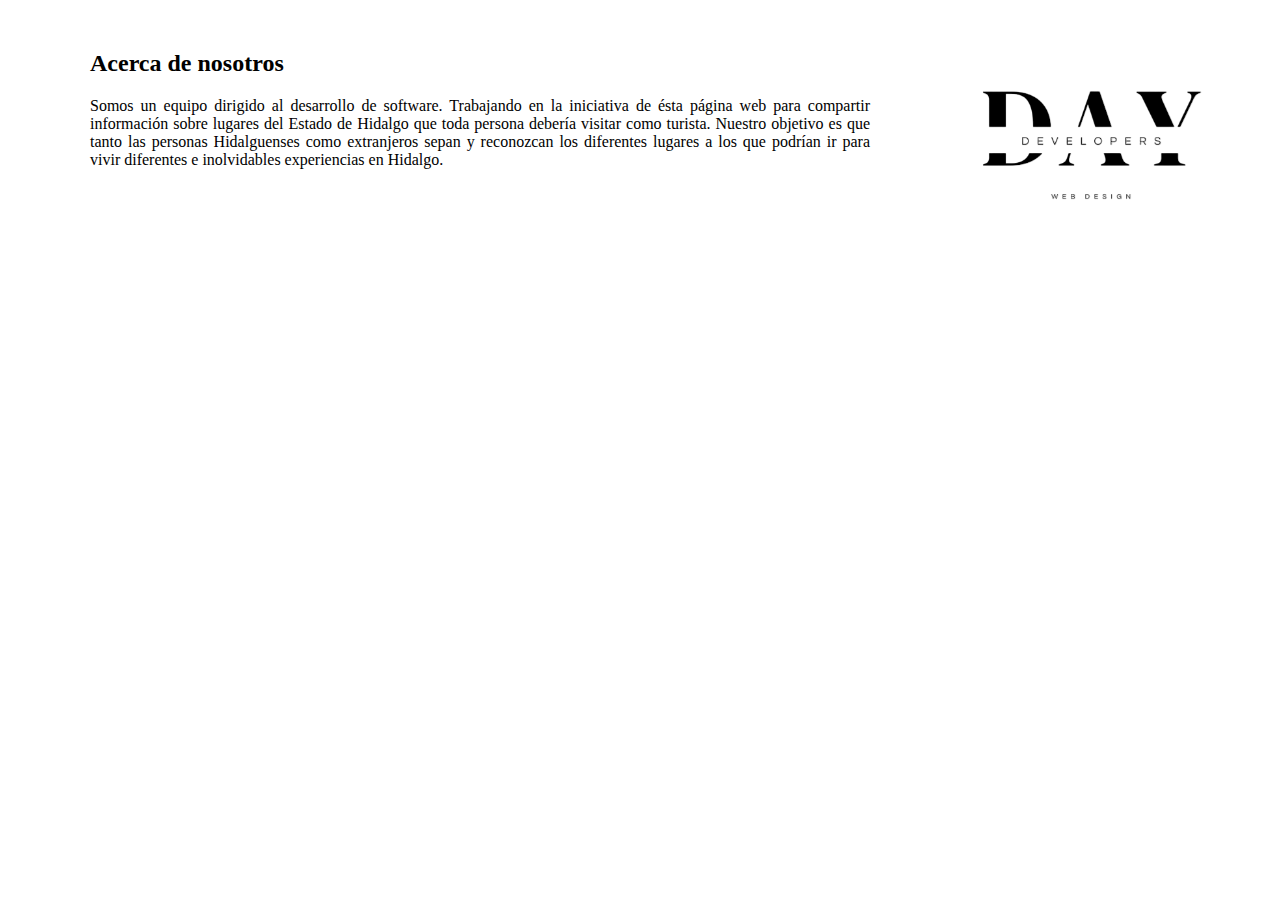
<file: Yoali/Acerca/acerca.html>
<!DOCTYPE html>
<html lang="en">
<head>
    <meta charset="UTF-8">
    <meta http-equiv="X-UA-Compatible" content="IE=edge">
    <meta name="viewport" content="width=device-width, initial-scale=1.0">
    <link rel="stylesheet" href="styles.css">
    <title>Acerca de nosotros</title>
</head>
<body>
    <section class="acerca">

        <section class="inf">
            <h2>Acerca de nosotros</h2>
            <p>Somos un equipo dirigido al desarrollo de software. Trabajando en la iniciativa de ésta página web para compartir información sobre lugares del 
                Estado de Hidalgo que toda persona debería visitar como turista. Nuestro objetivo es que tanto las personas Hidalguenses como extranjeros sepan y 
                reconozcan los diferentes lugares a los que podrían ir para vivir diferentes e inolvidables experiencias en Hidalgo. 
            </p>
        </section>

        <section class="logo">
            <img src="Images/Logo.png" width=240 height=240>
        </section>

    </section>
</body>
</html>
</file>
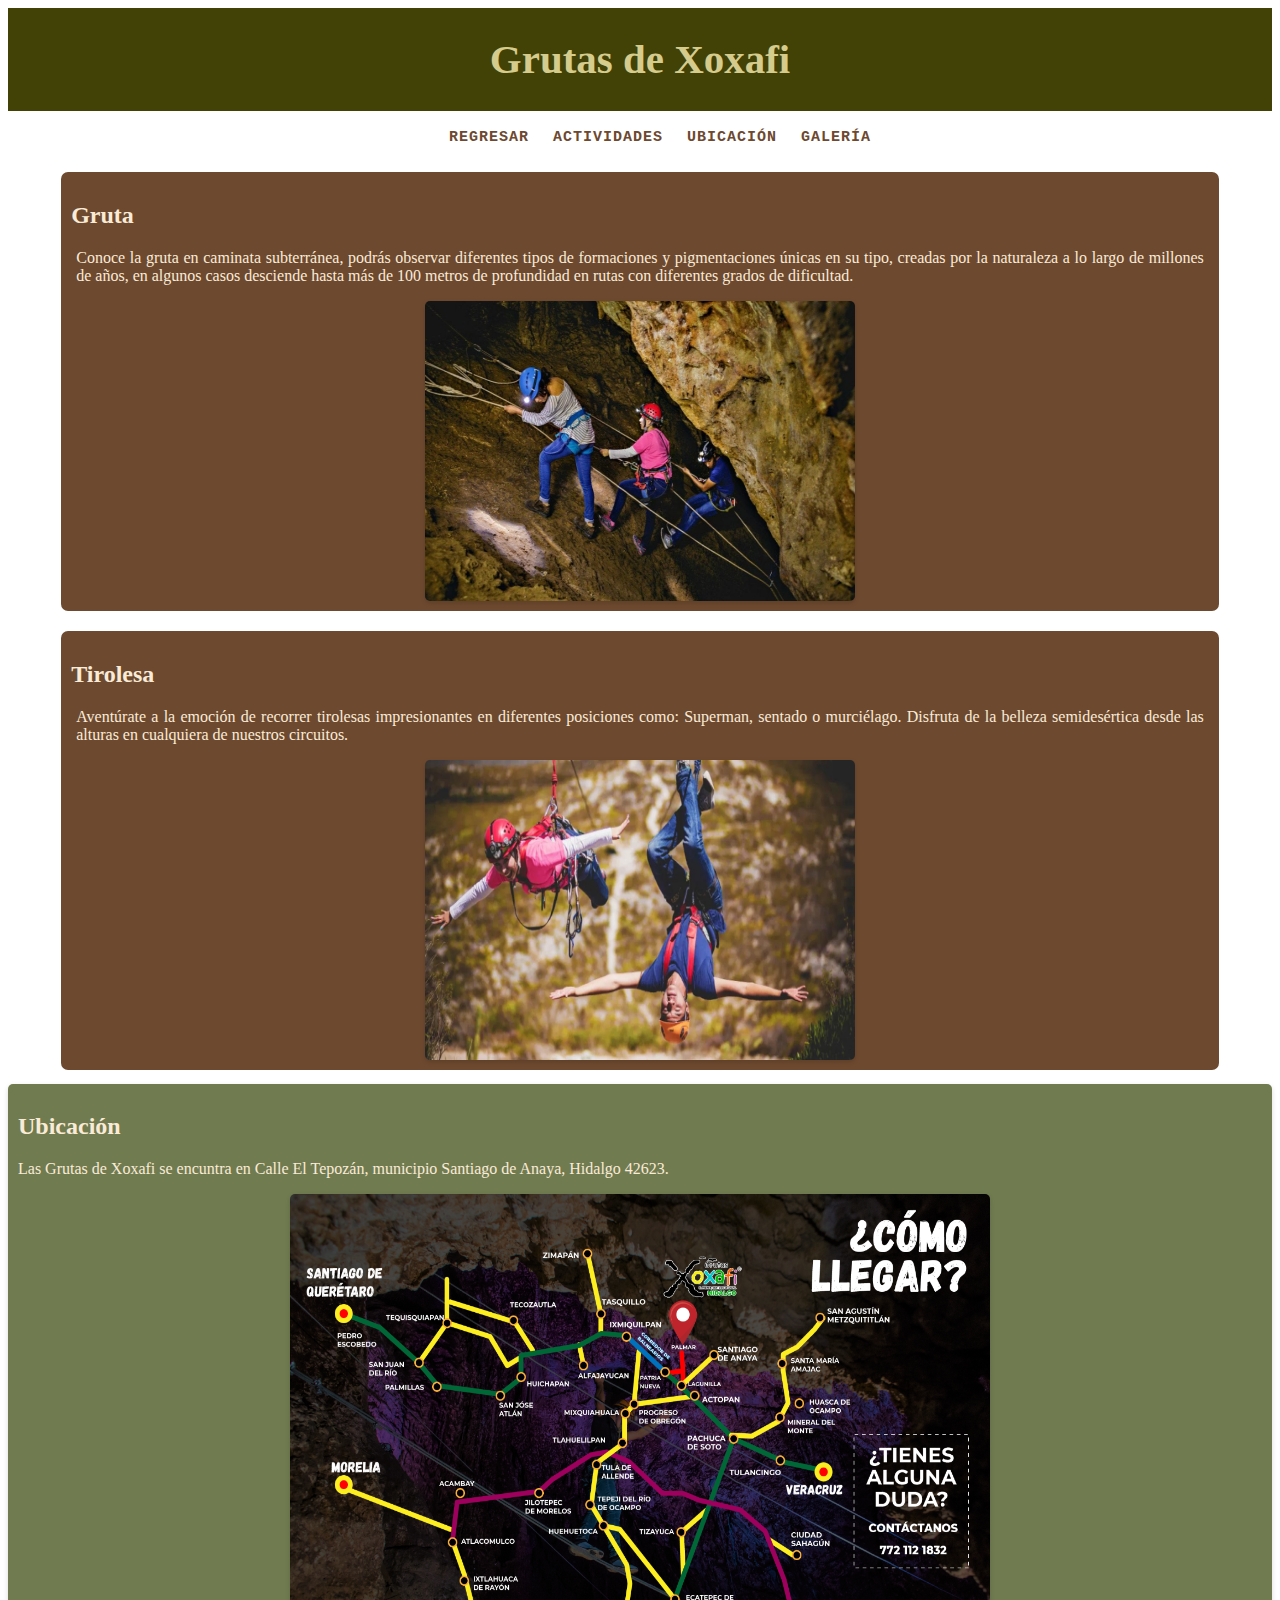
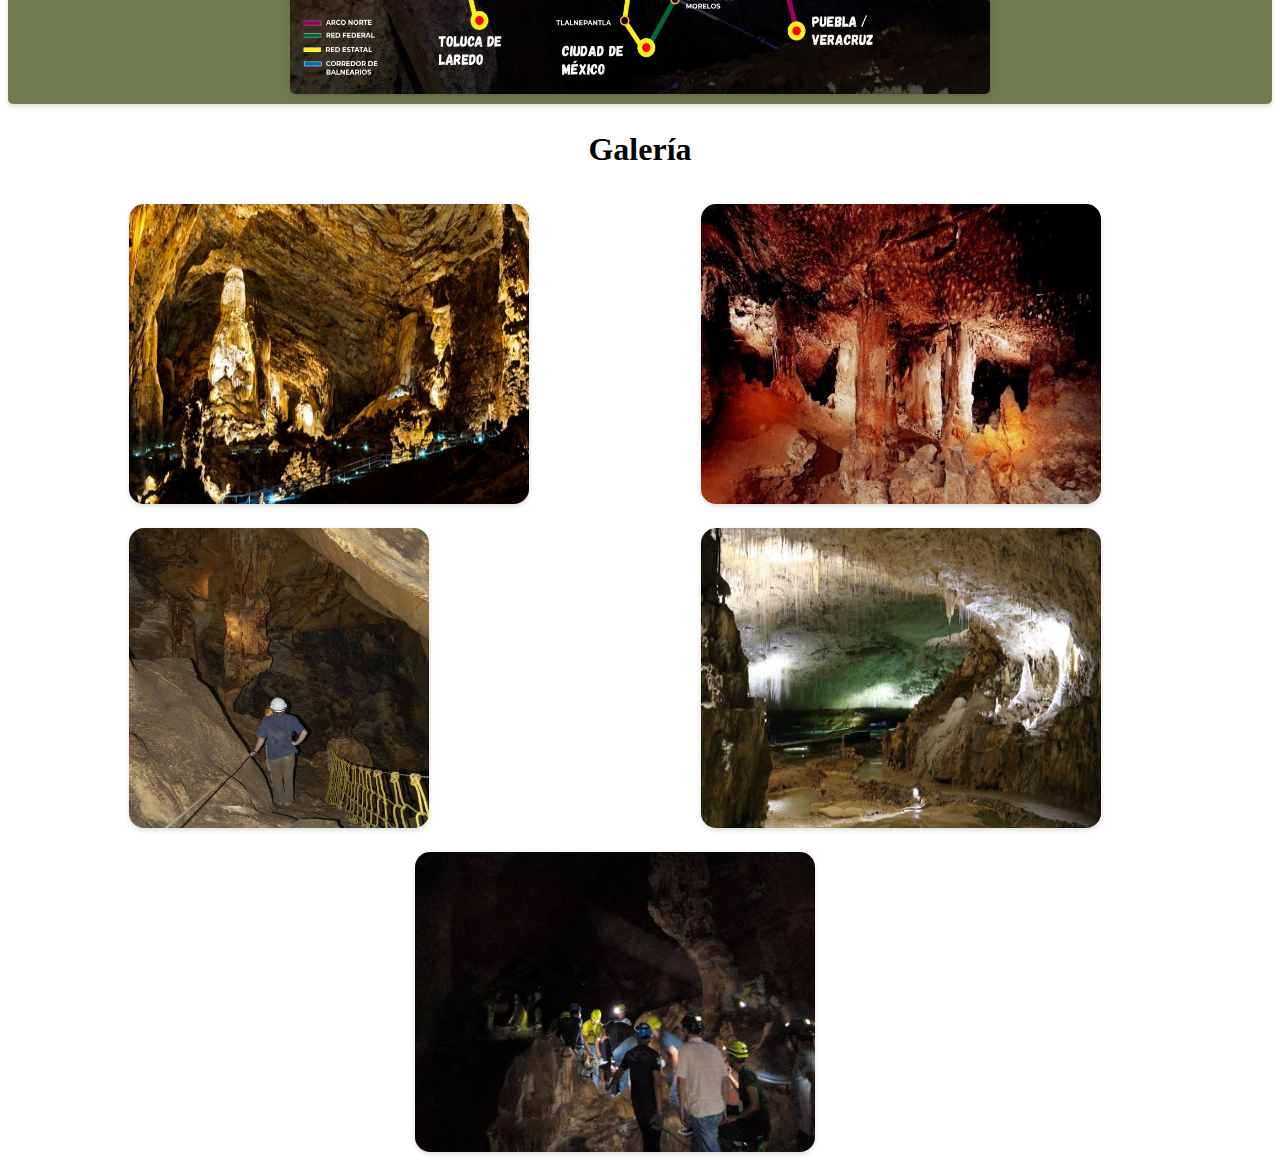
<file: Yoali/Carrousel/GrutasXoxafi.html>
<!DOCTYPE html>
<html lang="en">
<head>
    <meta charset="UTF-8">
    <meta http-equiv="X-UA-Compatible" content="IE=edge">
    <meta name="viewport" content="width=device-width, initial-scale=1.0">
    <link rel="stylesheet" href="styles.css">
    <title>Grutas</title>
</head>
<body>
    <header class="headerX">
        <h1>Grutas de Xoxafi</h1>
          
    </header>

    <!--Galería de imágenes-->
    <nav class="back"> 
        <ul>
            <li><a href="Index.html">Regresar</a></li>
            <li><a href="#act">Actividades</a></li>
            <li><a href="#ubi">Ubicación</a></li>
            <li><a href="#gale">Galería</a></li>
        </ul>
    </nav>
    
    <section id="act">
        <section class="a1">
            <h2>Gruta</h2>
            <p>Conoce la gruta en caminata subterránea, podrás observar diferentes tipos de formaciones
                y pigmentaciones únicas en su tipo, creadas por la naturaleza a lo largo de millones de años,
                en algunos casos desciende hasta más de 100 metros de profundidad en rutas con diferentes grados de dificultad.</p>
                <section class="actimg">
                    <img src="images/Gruta.jpg" width=430 height=300/>
                </section>
                
        </section>
        <section class="a2">
            <h2>Tirolesa</h2>
            <p>Aventúrate a la emoción de recorrer tirolesas impresionantes en diferentes posiciones como: Superman, sentado o murciélago.
                Disfruta de la belleza semidesértica desde las alturas en cualquiera de nuestros circuitos.</p>
                <section class="actimg">
                    <img src="images/Tirolesa.jpg" width=430 height=300/>
                </section>
        </section>
    </section>

    <section class="hosp"></section>

    <section id="ubi">
        <h2>Ubicación</h2>
        <p>Las Grutas de Xoxafi se encuntra en Calle El Tepozán, municipio Santiago de Anaya, Hidalgo 42623.</p>
        <section class="mapa"><img src="images/MapaX.png" width=700px height=500px ></section>
    </section>


    <section id="gale">
        <h2>Galería</h2>
        <section class="mediagaleria">
            
            <section class="item">
                <img src="images/Xoxafi-2.jpg.png" width=400 height=300/>
            </section>

            <section class="item">
                <img src="images/Xoxafi-3.jpg" width=400 height=300/>
            </section>

            <section class="item">
                <img src="images/Xoxafi-1.jpg" width=300 height=300/>
            </section>

            <section class="item">
                <img src="images/Xoxafi-4.jpg" width=400 height=300/>
            </section>

            <section class="item">
                <img src="images/Xoxafi-5.jpg" width=400 height=300/>
            </section>
                          
        </section>
</body>
</html>
</file>
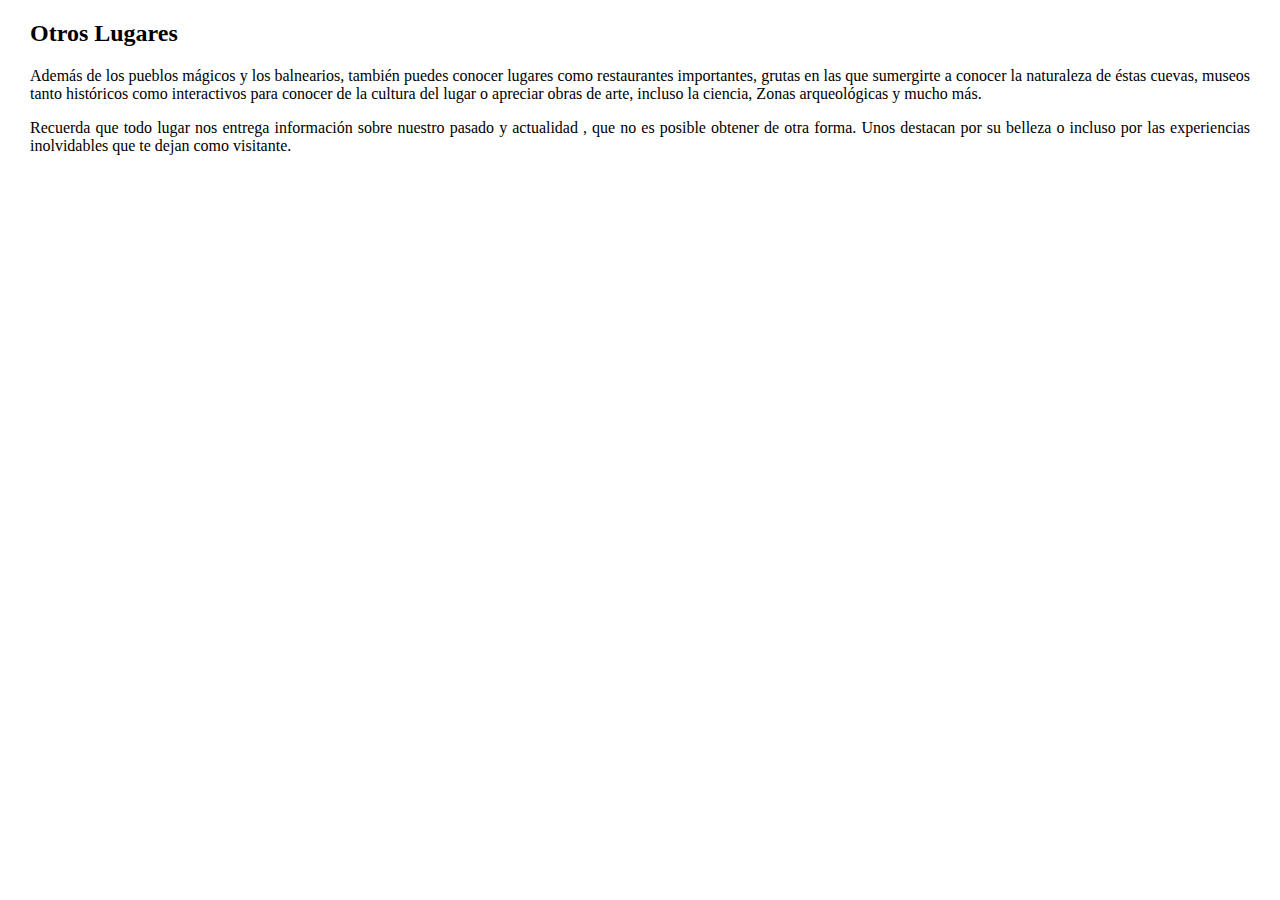
<file: Yoali/OtrosLugares/Otros.html>
<!DOCTYPE html>
<html lang="en">
<head>
    <meta charset="UTF-8">
    <meta http-equiv="X-UA-Compatible" content="IE=edge">
    <meta name="viewport" content="width=device-width, initial-scale=1.0">
    <link rel="stylesheet" href="styles.css">
    <title>Otros Lugares</title>
</head>
<body>
    <section class="otros">
        <h2>Otros Lugares</h2>
        <section class="inf">
            <p>Además de los pueblos mágicos y los balnearios, 
            también puedes conocer lugares como restaurantes importantes, 
            grutas en las que sumergirte a conocer la naturaleza de éstas cuevas,
            museos tanto históricos como interactivos para conocer de la cultura del lugar
            o apreciar obras de arte, incluso la ciencia, Zonas arqueológicas y mucho más.
            </p>
            <p>Recuerda que todo lugar nos entrega información sobre nuestro pasado y actualidad
            , que no es posible obtener de otra forma. Unos destacan por su belleza o incluso por 
            las experiencias inolvidables que te dejan como visitante. 
            </p>
        </section>

    </section>
</body>
</html>
</file>
<file: Yoali/Acerca/styles.css>
body{
    margin: 0;
    padding: 0;
}

.acerca{
    display: flex;
    justify-content: space-evenly;
    overflow: auto;
    flex-wrap: wrap;
}

.inf{
    width: 780px;
    margin: 30px;
}
.inf p{
    text-align: justify;
}
.logo img{
    margin: 10px;
}

@media screen and (max-width:1100px){
    .logo img{
        scale: 50%;
    }
}

@media screen and (max-width:600px){
    .logo img{
            scale: 60%;
    }
}
@media screen and (max-width:450px){
    .logo img{
            scale: 70%;
    }
}
@media screen and (max-width:300px){
    .logo img{
            scale: 90%;
    }
}
</file>
<file: Yoali/Carrousel/styles.css>
a{
    text-decoration: none;
}
.Carousel{
    width: 100%;
    display: flex;
    flex-wrap: wrap;
    overflow: auto;
    justify-content: space-evenly;
    align-items: center;
    background-color: #A4B07E;
}
.Carousel h4,small,a{
    margin: 0;
    padding: 0;
}

/* imágenes */
.slick-list{
    position: relative;
    display: flex;
    align-items: center;
    width: fit-content;
    height: 304px;
    padding: 10px 0px;
    margin: 0px auto;
    max-width: 90vw;
    overflow: hidden;
}
.slick-track{
    position: relative;
    top: 0;
    left: 0;
    display: flex;
    justify-content: center;
    transition: .5s ease-in-out;
}
.slick{
    position: relative;
    width: 275px;
    padding: 0 18px;
    float: left;
    box-sizing: border-box;
    display: flex;
    height: 100%;
}
.slick h4{
    position: absolute;
    z-index: 1;
    font-size: 16px;
    line-height: 23px;
    color: #fff;
    padding: 15px;
    font-family: 'Roboto';
    font-style: normal;
    text-shadow: 0px 4px 4px rgba(0, 0, 0, 0.25),
     0px 4px 4px rgba(0, 0, 0, 0.25),
      0px 4px 4px rgba(0, 0, 0, 0.25),
       0px 4px 4px rgba(0, 0, 0, 0.25),
     0px 4px 4px rgba(0, 0, 0, 0.25), 0px 0px 4px #000000;
}
.slick h4 small{
    font-size: 18px;
    display: block;
}
.slick a img{
    object-fit: cover;
    height: 300px;
    width: 100%;
    border-radius: 4px;
    box-shadow: 0 2px 5px 0 rgba(0,0,0,.5);
    transition: .3s ease-in-out;
}
.slick a img:hover{
    opacity: .75;
}

/* botones */
.slick-arrow{
    border-radius: 30px;
    background-color: #6D492F;
    position: absolute;
    z-index: 4;
    width: 48px;
    height: 48px;
    text-align: center;
    box-shadow: 0 2px 5px 0 rgba(0,0,0,.15);
    border: 0;
    cursor: pointer;
}
.slick-arrow:focus{
    outline: 0;
}
.slick-arrow svg{
    width: 12px;
    height: 100%;
    color:#fff;
}
.slick-prev{
    left: 0px;
}
.slick-next{
    right: 0px;
}




/*GALERÍA GRUTAS-XOXAFI*/
.headerX{
    display: grid;
    background-color: #424206;
    color: #D5CB8D;
    width: 100%;
}
.headerX, h1{
    font-size:160%;
    font-family: 'Roboto';
    text-align: center;
}
/**Menú*/
.back{
    display: grid;
    justify-content: space-evenly;
    justify-content: center;
    position: relative; top: 0em;
    margin: 0;
  }
  .back ul li:hover{
    color: #C7A685!important;
  }
  .menback ul{
    list-style: none;
    margin:0;
    padding:0;
    justify-content: center;
  }
  .back li{
    display:inline-block;
  }
  .back ul a {
    
    color:#6D492F;
    font-weight:400;
    font-size:15px;
    padding:10px;
    font-family: monospace;
    font-weight: bold;
    text-transform:uppercase;
    letter-spacing:1px;
  }
  .back ul a:hover {
    color: #C7A685;
    background-color: white;
  }
/*Texto*/
#act{
    display: flex;
    padding-bottom: 4px;
    justify-content: center;
    overflow: auto;
    flex-wrap: wrap;
}
.a1, .a2{
    padding: 10px;
    background: #6D492F ;
    border-radius: 7px;
    color: antiquewhite;
    margin: 10px;
    overflow: auto;
}
.a1, .a2{
    width: 90%;
}
.a2 img{
    margin: 0;
}
#act p{
    text-align: justify;
    padding-left: 5px;
    padding-right: 5px;
}
.actimg{
    display: flex;
    justify-content: center;
    flex-wrap: wrap;
}
.actimg img{
    margin: 0;
}
.actimg img:hover{
    transform: translateY(-10px);
}
#ubi{
    padding: 10px;
    background: #707B50 ;
    border-radius: 30px;
    color: antiquewhite;
}
#ubi, img{
    border-radius: 5px;
    box-shadow: 0 2px 5px 0 rgba(0,0,0,.15);
}
.mapa img:hover{
    transform:scale(130%);
    margin-bottom: 75px;
    margin-top: 75px;
}
.mapa{
    display: flex;
    justify-content: center;
}
/*Fotos*/
#gale{
    justify-content: center;
    width: 100%;
}
#gale h2{
    text-align: center;
    font-size: 200%;
}
.item{
    width: 450px;
    border-left: 80px;
    padding-top: 10px;
    padding-bottom: 10px;
 }
 .item img{
    border-radius: 0.4cm;
 }
 .item img:hover{
    transform: translateY(-10px);
 }
 .mediagaleria{ 
    display: flex;
    flex-wrap: wrap;
    justify-content: space-evenly;
    overflow: auto;
 }



 @media screen and (max-width:1100px){
    .mapa{
        scale: 70%;
    }
    #gale{
        scale: 70%;
    }
    .actimg img{
        scale: 60%;
    }
}

@media screen and (max-width:600px){
    .mapa{
        scale: 60%;
    }
    .item img{
        scale: 60%;
    }
    .actimg img{
        scale: 50%;
    }
}
@media screen and (max-width:450px){
    .mapa{
        scale: 40%;
    }
    .item img{
        scale: 50%;
    }
    .actimg img{
        scale: 80%;
    }
}
@media screen and (max-width:300px){
    .mapa{
        scale: 60%;
    }
    .item img{
        scale: 60%;
        padding-top: -60px;
    }
    .actimg img{
        scale: 90%;
    }
}
</file>
<file: Yoali/OtrosLugares/styles.css>
body{
    margin: 0;
    padding: 0;
}

.acerca{
    display: flex;
    justify-content: space-evenly;
    overflow: auto;
    flex-wrap: wrap;
    font-family: 'Roboto';
}
.otros{
    padding-left: 30px;
    padding-right: 30px;
}
.inf p{
    text-align: justify;
}
</file>
